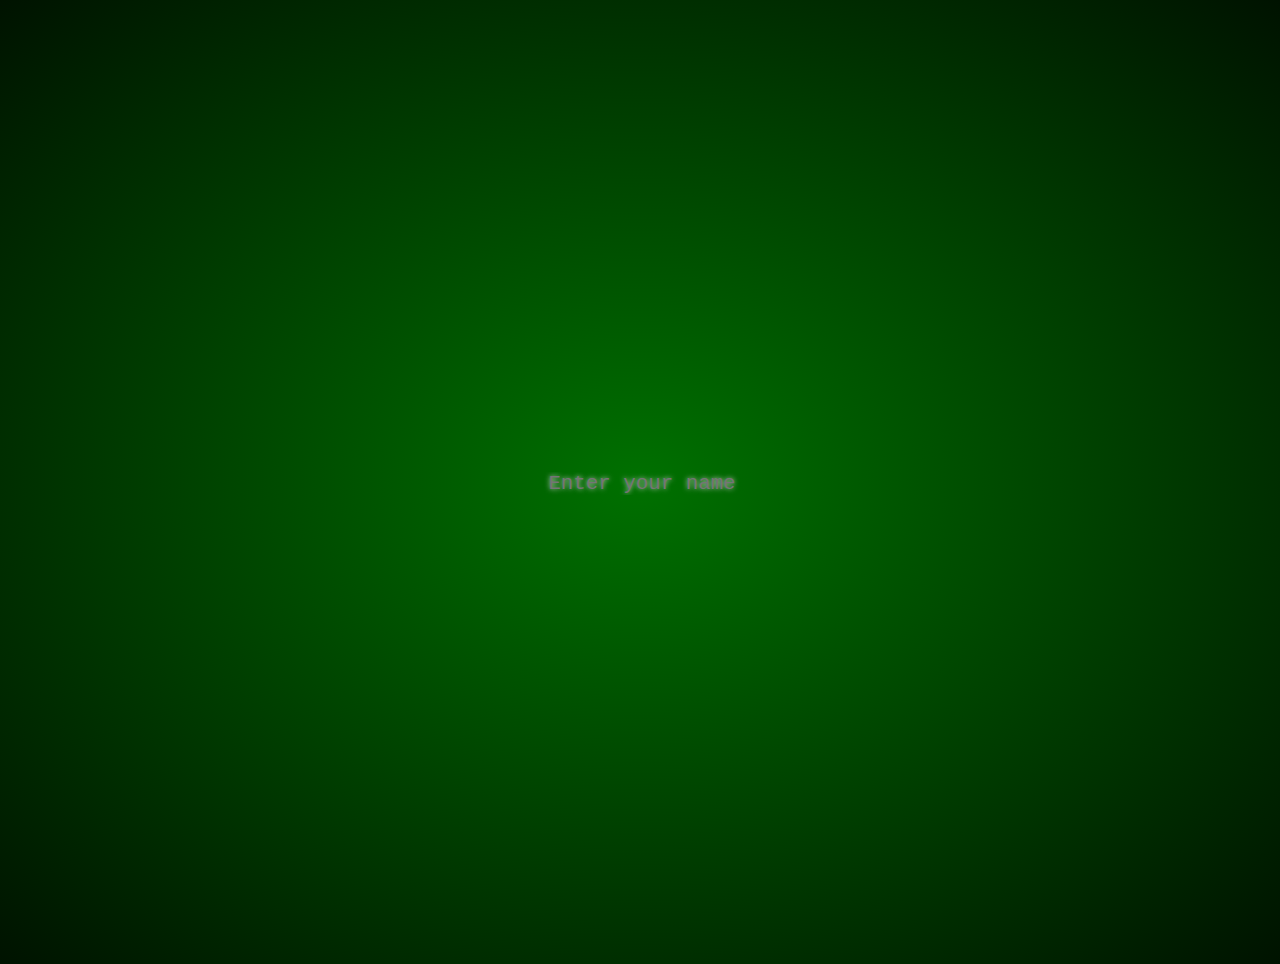
<file: index.html>
<!DOCTYPE html>
<html lang="en">
<head>
    <meta charset="UTF-8">
    <meta http-equiv="X-UA-Compatible" content="IE=edge">
    <meta name="viewport" content="width=device-width, initial-scale=1.0">
    <link rel="stylesheet" href="style.css">
    <title>Welcome...</title>
</head>
<body id="gameboard">
    <script src="script.js"></script>
    <div id="container">
        <div id="response"></div>
        <div id="input">
            <input type="text" id="textInput" placeholder="Enter your name">
        </div>
    </div>
</body>
</html>
</file>
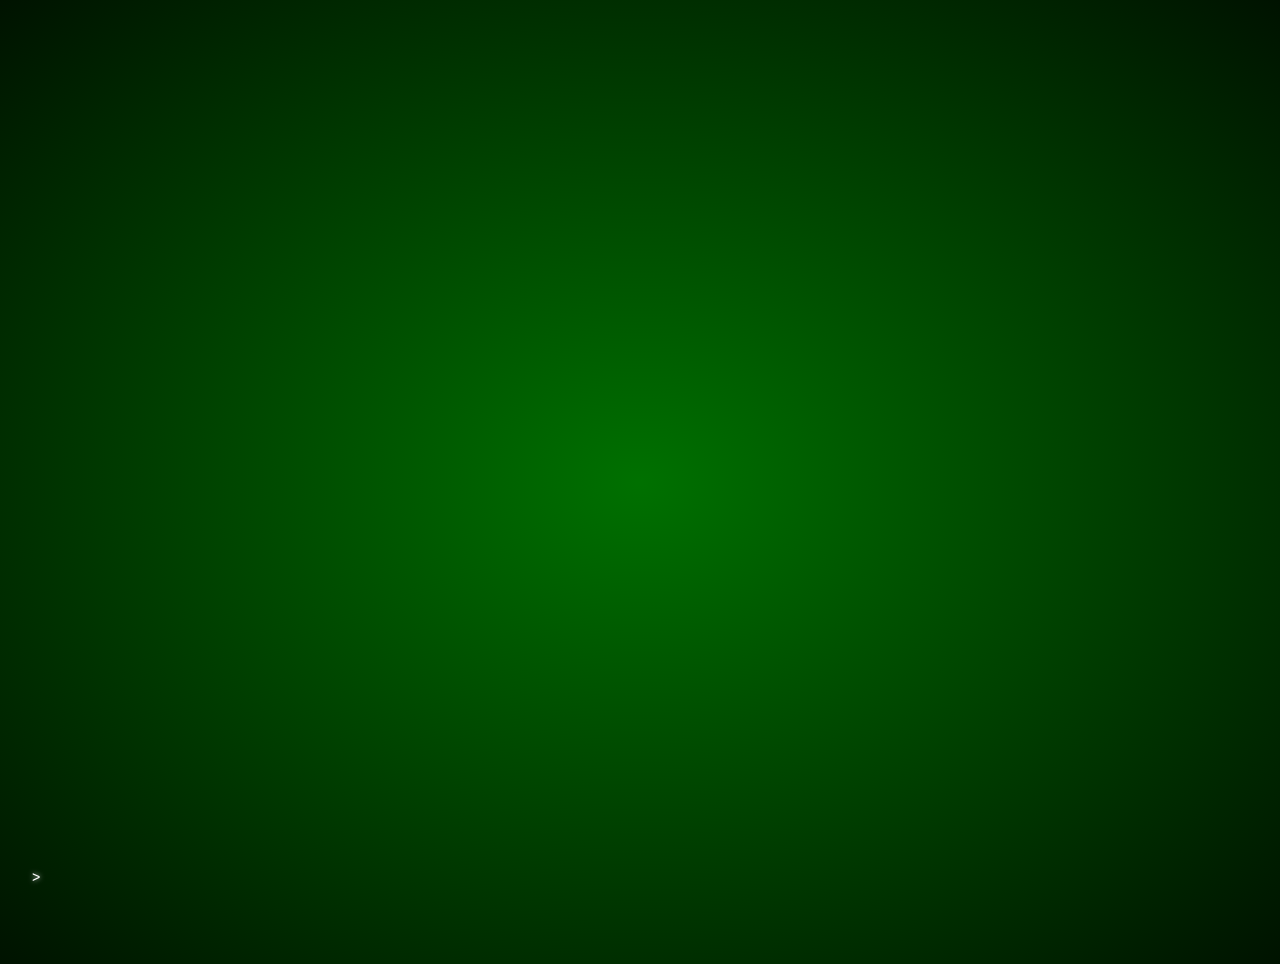
<file: final/final.html>
<!DOCTYPE html>
<html lang="en">
<head>
    <meta charset="UTF-8">
    <meta http-equiv="X-UA-Compatible" content="IE=edge">
    <meta name="viewport" content="width=device-width, initial-scale=1.0">
    <title>Document</title>
    <link rel="stylesheet" href="final.css">
    <script src="./final.js"></script>
</head>
<body>
    <div id="container">
        <h1 id="text" class="typewriter anim-typewriter"> </h1>
    </div>
    <div class="terminal">
        <span>></span>
        <input type="text" id="input">
    </div>
</body>
</html>
</file>
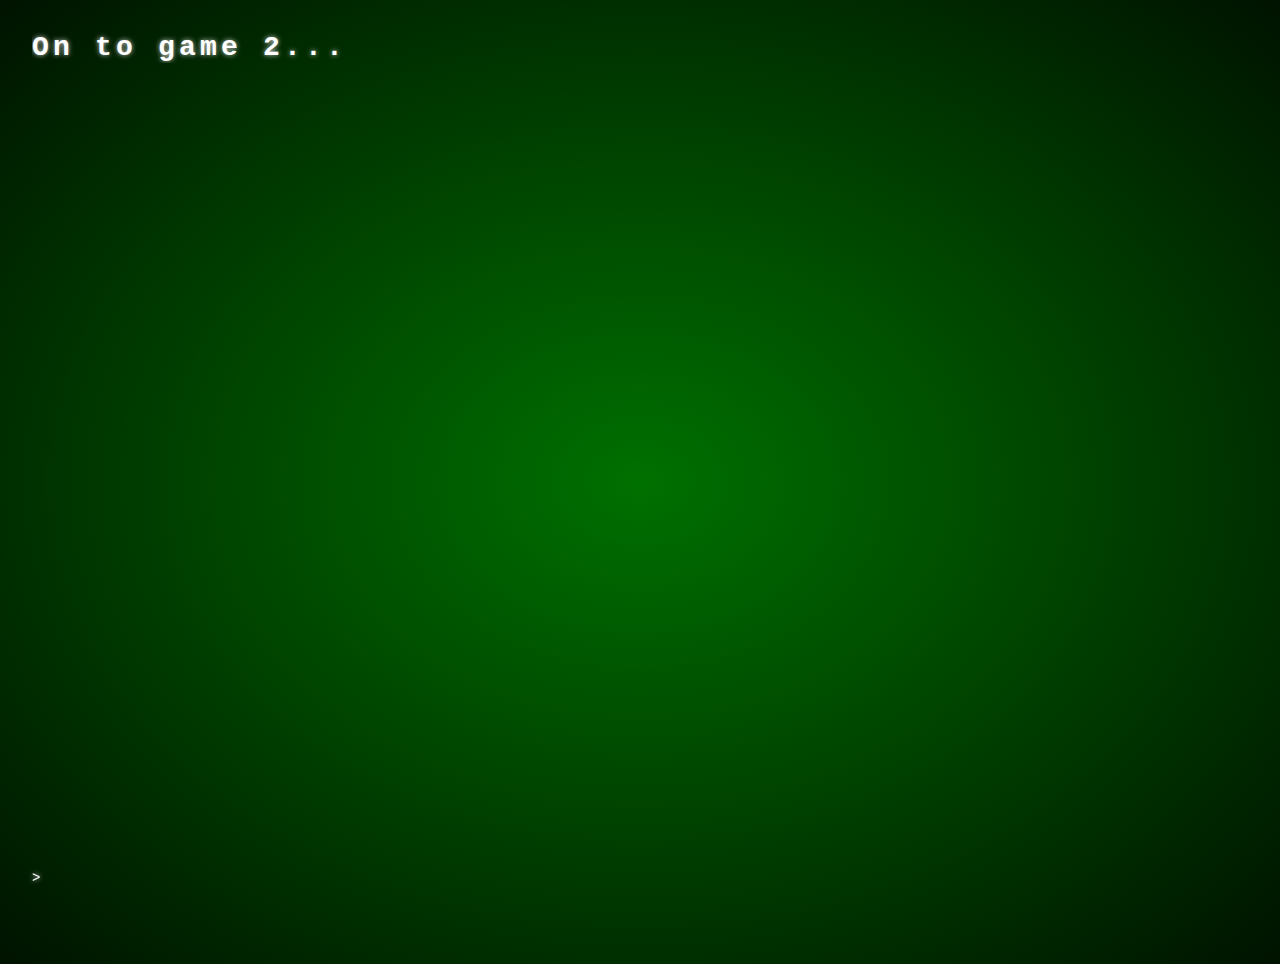
<file: game2/picker.html>
<!DOCTYPE html>
<html lang="en">
<head>
    <meta charset="UTF-8">
    <meta http-equiv="X-UA-Compatible" content="IE=edge">
    <meta name="viewport" content="width=device-width, initial-scale=1.0">
    <title>Document</title>
    <link rel="stylesheet" href="picker.css">
    <script src="picker.js"></script>
</head>
<body>
    <div id="container">
        <h1 id="text" class="typewriter anim-typewriter">On to game 2...</h1>
    </div>
    <div id="picture-container">

    </div>
    <div class="terminal">
        <span>></span>
        <input type="text" id="input">
    </div>
</body>
</html>
</file>
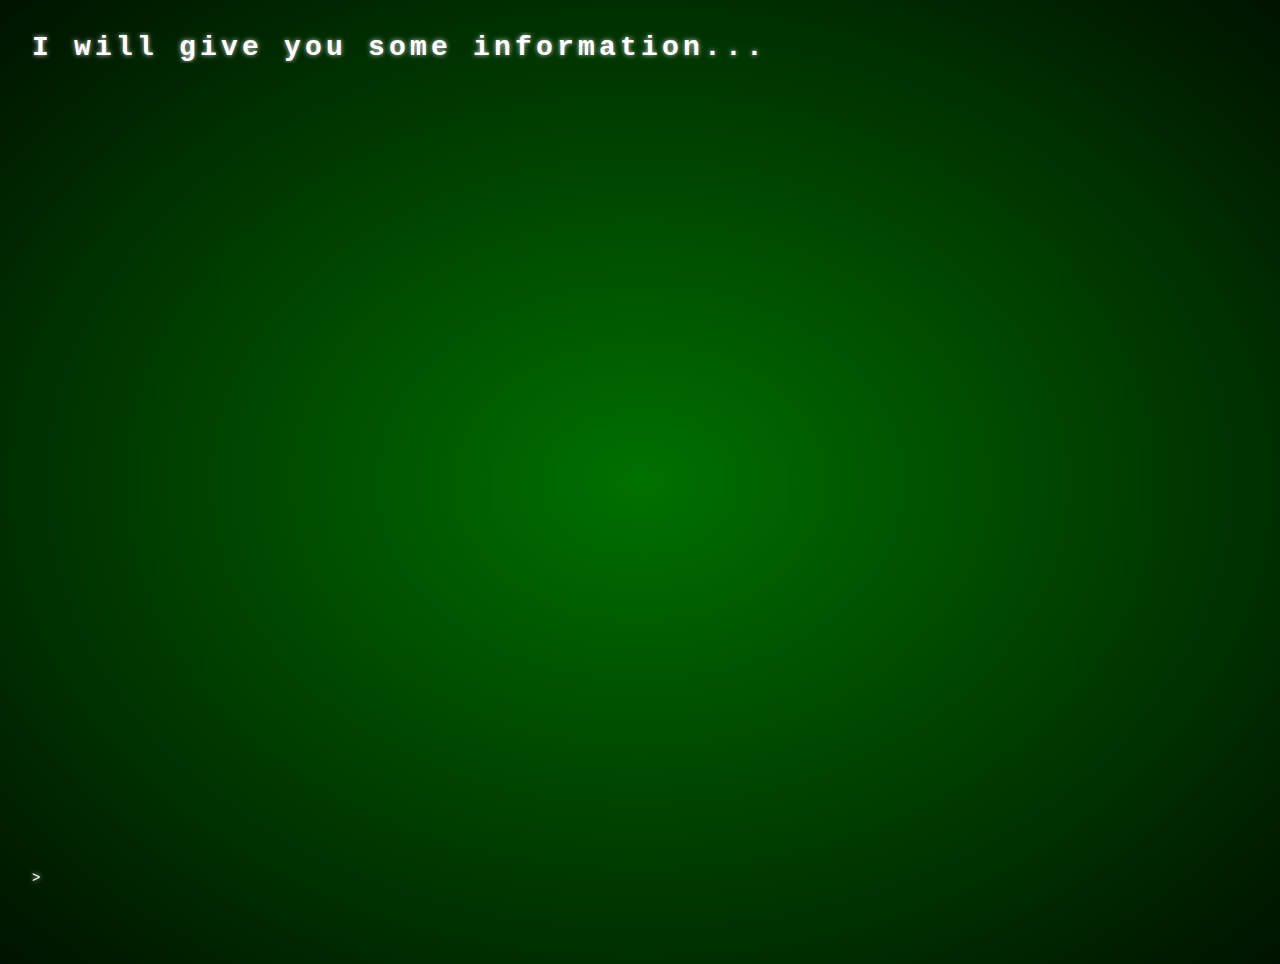
<file: game3/math.html>
<!DOCTYPE html>
<html lang="en">
<head>
    <meta charset="UTF-8">
    <meta http-equiv="X-UA-Compatible" content="IE=edge">
    <meta name="viewport" content="width=device-width, initial-scale=1.0">
    <title>Document</title>
    <link rel="stylesheet" href="math.css">
    <script src="./math.js"></script>
</head>
<body>
    <div id="container">
        <h1 id="text" class="typewriter anim-typewriter">I will give you some information...</h1>
    </div>
    <div class="terminal">
        <span>></span>
        <input type="text" id="input">
    </div>
</body>
</html>
</file>
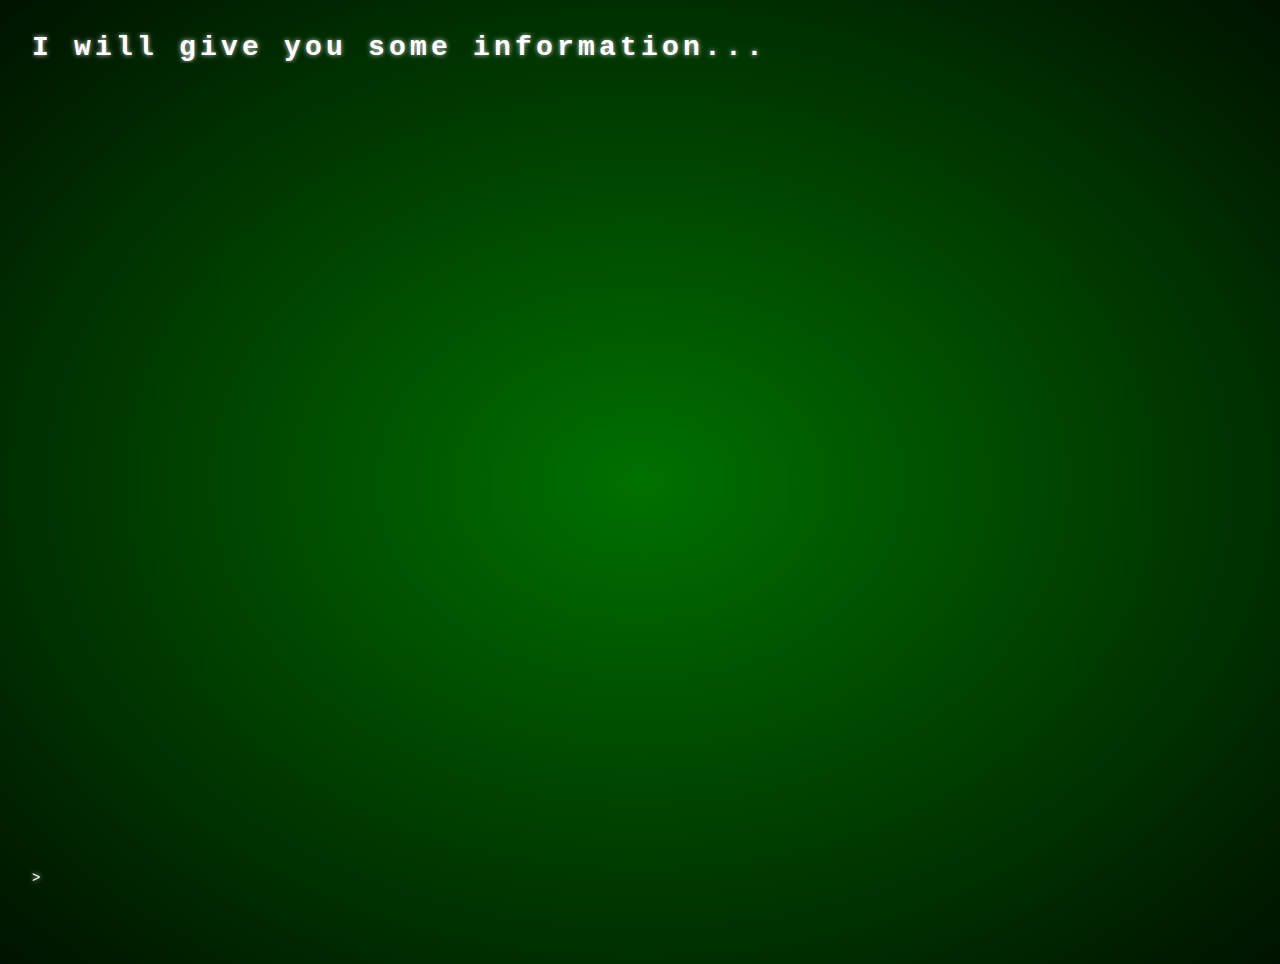
<file: game3/rev.html>
<!DOCTYPE html>
<html lang="en">
<head>
    <meta charset="UTF-8">
    <meta http-equiv="X-UA-Compatible" content="IE=edge">
    <meta name="viewport" content="width=device-width, initial-scale=1.0">
    <title>Document</title>
    <link rel="stylesheet" href="rev.css">
    <script src="./rev.js"></script>
</head>
<body>
    <div id="container">
        <h1 id="text" class="typewriter anim-typewriter">I will give you some information...</h1>
    </div>
    <div class="terminal">
        <span>></span>
        <input type="text" id="input">
    </div>
</body>
</html>
</file>
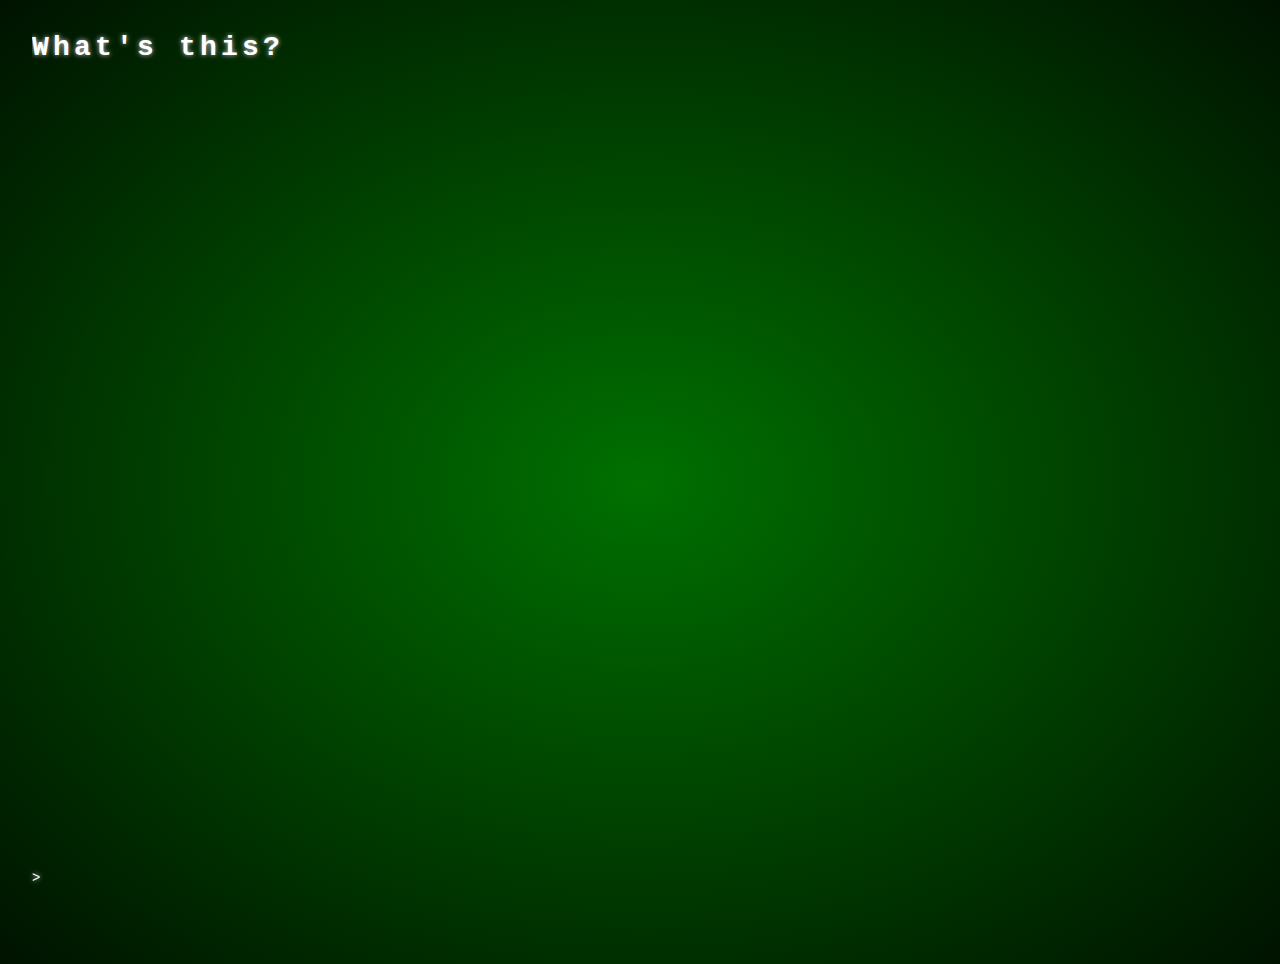
<file: gamestart/game-start.html>
<!DOCTYPE html>
<html lang="en">
<head>
    <meta charset="UTF-8">
    <meta http-equiv="X-UA-Compatible" content="IE=edge">
    <meta name="viewport" content="width=device-width, initial-scale=1.0">
    <link rel="stylesheet" href="game-start.css">
    <script src="./fixed.js"></script>
    <title>Document</title>
</head>
<body>
    <div id="response">
        <h1 id="text" class="typewriter anim-typewriter">What's this?</h1>
        <h1 id="snark" class="typewrite anim-typewriter"> </h1>
    </div>
    <div>
        <div class="terminal">
            <span>></span>
            <input type="text" id="input">
        </div>
        <div id="history-container">
            <ul id="history">
            </ul>    
        </div>
    </div>
</body>
</html>
</file>
<file: style.css>
@import url(https://fonts.googleapis.com/css?family=Anonymous+Pro);

#input {
    margin: 0 auto;
    width: 100%;
    height: 100%;
    font-family: arial;
    font-size: 16px;
    color: transparent;
    position:relative;
    z-index: 6;
}

#textInput {
    width: 100%;
    height: 100%;
    border: none;
    background: transparent;
    overflow: hidden;
    color: white;
    font: 1.3rem Inconsolata, monospace;
    text-shadow: 0 0 5px #C8C8C8;    
    text-align: center;
    transition: height 1s;
    -webkit-transition: height 1s;
}

body {
    background: #333;
    padding-top: 5em;
    display: flex;
    justify-content: center;
}

#container {
    width: 100%;
    height: 100%;
    /* background-color: aliceblue; */
    position: relative;
    overflow: hidden;
}

#response {
    margin-left: 25%;
    position: absolute;
    width: 50%;
    height: 50px;
    top: 44%;
    z-index: 3;
}

.animation {
    -webkit-animation: fadeout 2s; /* Safari, Chrome and Opera > 12.1 */
    -moz-animation: fadeout 2s; /* Firefox < 16 */
     -ms-animation: fadeout 2s; /* Internet Explorer */
      -o-animation: fadeout 2s; /* Opera < 12.1 */
         animation: fadeout 2s;
}

@keyframes fadeout {
    from { opacity: 1; }
    to   { opacity: 0; }
}

/* Firefox < 16 */
@-moz-keyframes fadeout {
    from { opacity: 1; }
    to   { opacity: 0; }
}

/* Safari, Chrome and Opera > 12.1 */
@-webkit-keyframes fadeout {
    from { opacity: 1; }
    to   { opacity: 0; }
}

body {
  background-color: black;
  background-image: radial-gradient(
    rgba(0, 150, 0, 0.75), black 120%
  );
  height: 100vh;
  margin: 0;
  overflow: hidden;
  padding: 2rem;
  color: white;
  font: 16px Inconsolata, monospace;
  text-shadow: 0 0 5px #C8C8C8;
}
  
body:after {
    content: "";
    position: absolute;
    top: 0;
    left: 0;
    width: 100vw;
    height: 100vh;
    background: repeating-linear-gradient(
      0deg,
      rgba(black, 0.15),
      rgba(black, 0.15) 1px,
      transparent 1px,
      transparent 2px
    );
    pointer-events: none;
  }

  ::selection {
    background: #0080FF;
    text-shadow: none;
  }

  pre {
    margin: 0;
  }
</file>
<file: final/final.css>
body {
    background-color: black;
    background-image: radial-gradient(
      rgba(0, 150, 0, 0.75), black 120%
    );
    height: 100vh;
    margin: 0;
    overflow: hidden;
    padding: 2rem;
    color: white;
    font: 14px Inconsolata, monospace;
    text-shadow: 0 0 5px #C8C8C8;
    position: relative;
}

.typewriter {
    overflow: hidden; /* Ensures the content is not revealed until the animation */
    /* border-right: 2px solid rgba(255,255,255,.75); */
    white-space: nowrap; /* Keeps the content on a single line */
    margin: 0 auto; /* Gives that scrolling effect as the typing happens */
    letter-spacing: .15em; /* Adjust as needed */
}

.anim-typewriter{
    margin-left: 0;
    animation: typewriter 1s steps(50) 1s 1 normal both,
                blinkTextCursor 500ms steps(44) infinite normal;
    }
    @keyframes typewriter{
        from{width: 0;}
        to{width: 1500px}
    }
    @keyframes blinkTextCursor{
        from{border-right-color: rgba(255,255,255,.75);}
        to{border-right-color: transparent;
    }
}

img {
    float: left;
    width: 100px;
    height: 100px;
    object-fit: cover;
}

.terminal {
    position: fixed;
    width: 100%;
    bottom: 0;
    margin-bottom: 1em;
}

#input {
    background-color: transparent;
    color: white;
    border: none;
    border-right: black;
}
</file>
<file: game2/picker.css>
body {
    background-color: black;
    background-image: radial-gradient(
      rgba(0, 150, 0, 0.75), black 120%
    );
    height: 100vh;
    margin: 0;
    overflow: hidden;
    padding: 2rem;
    color: white;
    font: 14px Inconsolata, monospace;
    text-shadow: 0 0 5px #C8C8C8;
    position: relative;
}

.typewriter {
    overflow: hidden; /* Ensures the content is not revealed until the animation */
    /* border-right: 2px solid rgba(255,255,255,.75); */
    white-space: nowrap; /* Keeps the content on a single line */
    margin: 0 auto; /* Gives that scrolling effect as the typing happens */
    letter-spacing: .15em; /* Adjust as needed */
}

.anim-typewriter{
    margin-left: 0;
    animation: typewriter 1s steps(50) 1s 1 normal both,
                blinkTextCursor 500ms steps(44) infinite normal;
    }
    @keyframes typewriter{
        from{width: 0;}
        to{width: 735px}
    }
    @keyframes blinkTextCursor{
        from{border-right-color: rgba(255,255,255,.75);}
        to{border-right-color: transparent;
    }
}

img {
    float: left;
    width: 100px;
    height: 100px;
    object-fit: cover;
}

.terminal {
    position: fixed;
    width: 100%;
    bottom: 0;
    margin-bottom: 1em;
}

#input {
    background-color: transparent;
    color: white;
    border: none;
    border-right: black;
}
</file>
<file: game3/math.css>
body {
    background-color: black;
    background-image: radial-gradient(
      rgba(0, 150, 0, 0.75), black 120%
    );
    height: 100vh;
    margin: 0;
    overflow: hidden;
    padding: 2rem;
    color: white;
    font: 14px Inconsolata, monospace;
    text-shadow: 0 0 5px #C8C8C8;
    position: relative;
}

.typewriter {
    overflow: hidden; /* Ensures the content is not revealed until the animation */
    /* border-right: 2px solid rgba(255,255,255,.75); */
    white-space: nowrap; /* Keeps the content on a single line */
    margin: 0 auto; /* Gives that scrolling effect as the typing happens */
    letter-spacing: .15em; /* Adjust as needed */
}

.anim-typewriter{
    margin-left: 0;
    animation: typewriter 1s steps(50) 1s 1 normal both,
                blinkTextCursor 500ms steps(44) infinite normal;
    }
    @keyframes typewriter{
        from{width: 0;}
        to{width: 735px}
    }
    @keyframes blinkTextCursor{
        from{border-right-color: rgba(255,255,255,.75);}
        to{border-right-color: transparent;
    }
}

img {
    float: left;
    width: 100px;
    height: 100px;
    object-fit: cover;
}

.terminal {
    position: fixed;
    width: 100%;
    bottom: 0;
    margin-bottom: 1em;
}

#input {
    background-color: transparent;
    color: white;
    border: none;
    border-right: black;
}
</file>
<file: game3/rev.css>
body {
    background-color: black;
    background-image: radial-gradient(
      rgba(0, 150, 0, 0.75), black 120%
    );
    height: 100vh;
    margin: 0;
    overflow: hidden;
    padding: 2rem;
    color: white;
    font: 14px Inconsolata, monospace;
    text-shadow: 0 0 5px #C8C8C8;
    position: relative;
}

.typewriter {
    overflow: hidden; /* Ensures the content is not revealed until the animation */
    /* border-right: 2px solid rgba(255,255,255,.75); */
    white-space: nowrap; /* Keeps the content on a single line */
    margin: 0 auto; /* Gives that scrolling effect as the typing happens */
    letter-spacing: .15em; /* Adjust as needed */
}

.anim-typewriter{
    margin-left: 0;
    animation: typewriter 1s steps(50) 1s 1 normal both,
                blinkTextCursor 500ms steps(44) infinite normal;
    }
    @keyframes typewriter{
        from{width: 0;}
        to{width: 1500px}
    }
    @keyframes blinkTextCursor{
        from{border-right-color: rgba(255,255,255,.75);}
        to{border-right-color: transparent;
    }
}

img {
    float: left;
    width: 100px;
    height: 100px;
    object-fit: cover;
}

.terminal {
    position: fixed;
    width: 100%;
    bottom: 0;
    margin-bottom: 1em;
}

#input {
    background-color: transparent;
    color: white;
    border: none;
    border-right: black;
}
</file>
<file: gamestart/game-start.css>
body {
    background-color: black;
    background-image: radial-gradient(
      rgba(0, 150, 0, 0.75), black 120%
    );
    height: 100vh;
    margin: 0;
    overflow: hidden;
    padding: 2rem;
    color: white;
    font: 14px Inconsolata, monospace;
    text-shadow: 0 0 5px #C8C8C8;
    position: relative;
}

.typewriter {
    overflow: hidden; /* Ensures the content is not revealed until the animation */
    /* border-right: 2px solid rgba(255,255,255,.75); */
    white-space: nowrap; /* Keeps the content on a single line */
    margin: 0 auto; /* Gives that scrolling effect as the typing happens */
    letter-spacing: .15em; /* Adjust as needed */
}

.anim-typewriter{
    margin-left: 0;
    animation: typewriter 1s steps(50) 1s 1 normal both,
                blinkTextCursor 500ms steps(44) infinite normal;
    }
    @keyframes typewriter{
        from{width: 0;}
        to{width: 1300px}
    }
    @keyframes blinkTextCursor{
        from{border-right-color: rgba(255,255,255,.75);}
        to{border-right-color: transparent;
    }
}

.terminal {
    position: fixed;
    width: 100%;
    bottom: 0;
    margin-bottom: 1em;
}

#input {
    background-color: transparent;
    color: white;
    border: none;
    border-right: black;
}

#history {
    position: absolute;
    height: auto;
}

#history-container {
    bottom: 0;
    margin-bottom: 2.5em;
    position: fixed;
}

ul {
    max-height: 300px;
    bottom: 0;
    list-style-type: none;
    margin: 0;
    padding: 0;
    overflow: hidden;
}

li {
    display: none;
}

li:nth-child(-n+10) {
    display: list-item;
}
</file>
